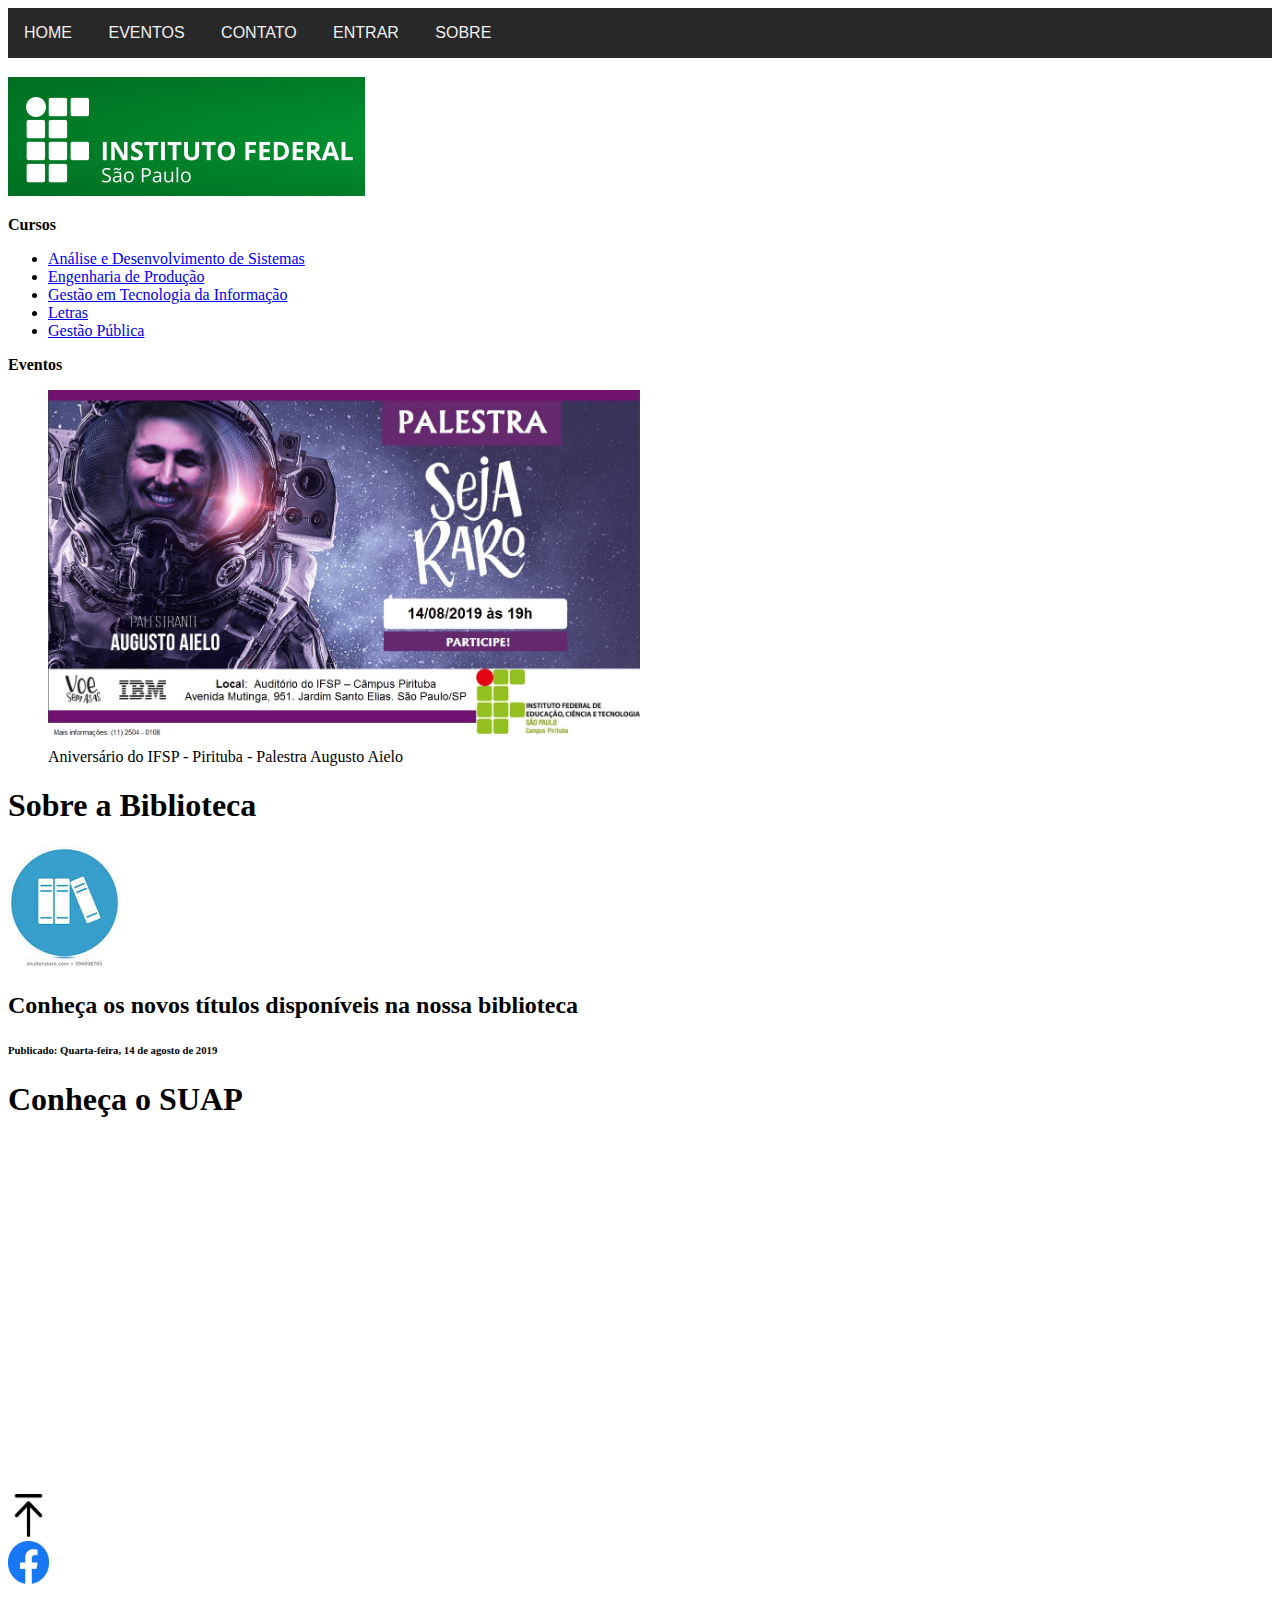
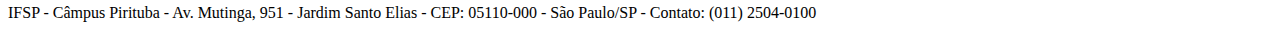
<file: index.html>
<!DOCTYPE html>

<html>

<head>
    <meta charset="UTF-8">
    <link rel="shortcut icon" href="Imagens/favicon.ico" type="image/x-icon">
    <title>HOME - IFSP - Pirituba - DWBA4</title>
</head>

<body>

    <header id="cabecalho">
        <nav>
            <object width="100%" height="65px" data="menu.html"></object>
        </nav>

        <img src="Imagens/Logo.jpg" alt=" " />

        <nav>
            <p><b>Cursos</b></p>
            <ul>
                <li>
                    <a href="ads.html">Análise e Desenvolvimento de Sistemas</a>
                </li>
                <li>
                    <a href="#">Engenharia de Produção</a>
                </li>
                <li>
                    <a href="#">Gestão em Tecnologia da Informação</a>
                </li>
                <li>
                    <a href="#">Letras</a>
                </li>
                <li>
                    <a href="#">Gestão Pública</a>
                </li>
            </ul>
        </nav>

    </header>

    <main>

        <aside>
            <p><b>Eventos</b></p>
            <figure>
                <img src="Imagens/SEJA_RARO.jpg" alt="Palestra Seja Raro" width="50%" height="50%">
                <figcaption>Aniversário do IFSP - Pirituba - Palestra Augusto Aielo</figcaption>
            </figure>
        </aside>


        <section>
            <h1>
                Sobre a Biblioteca
            </h1>

            <article>
                <img src="Imagens/library.jpeg" alt="Biblioteca" />
                <h2>Conheça os novos títulos disponíveis na nossa biblioteca</h2>
                <h6>
                    Publicado: Quarta-feira, 14 de agosto de 2019
                </h6>
            </article>
        </section>
        <section>
            <h1>
                Conheça o SUAP
            </h1>
            <iframe width="560" height="315" src="https://www.youtube.com/embed/yVbOcB1ryh0" frameborder="0" allow="accelerometer; autoplay; encrypted-media; gyroscope; picture-in-picture" allowfullscreen></iframe>
        </section>

    </main>

    <footer>
        <br><br>
        <div id="my_menu" align="left">
            <a href="#cabecalho"><img src="Imagens/MoveTop.png" width="41" height="43" title="Mover para o topo" alt="Mover para o topo"></a><br>
            <a href="https://www.facebook.com/ifsppirituba"><img src="Imagens/facebook.png" width="41" height="43" title="IFSP Facebook" alt="IFSP Facebook"></a>
        </div>
        <p>
            IFSP - Câmpus Pirituba - Av. Mutinga, 951 - Jardim Santo Elias - CEP: 05110-000 - São Paulo/SP - Contato: (011) 2504-0100
        </p>
    </footer>
</body>

</html>
</file>
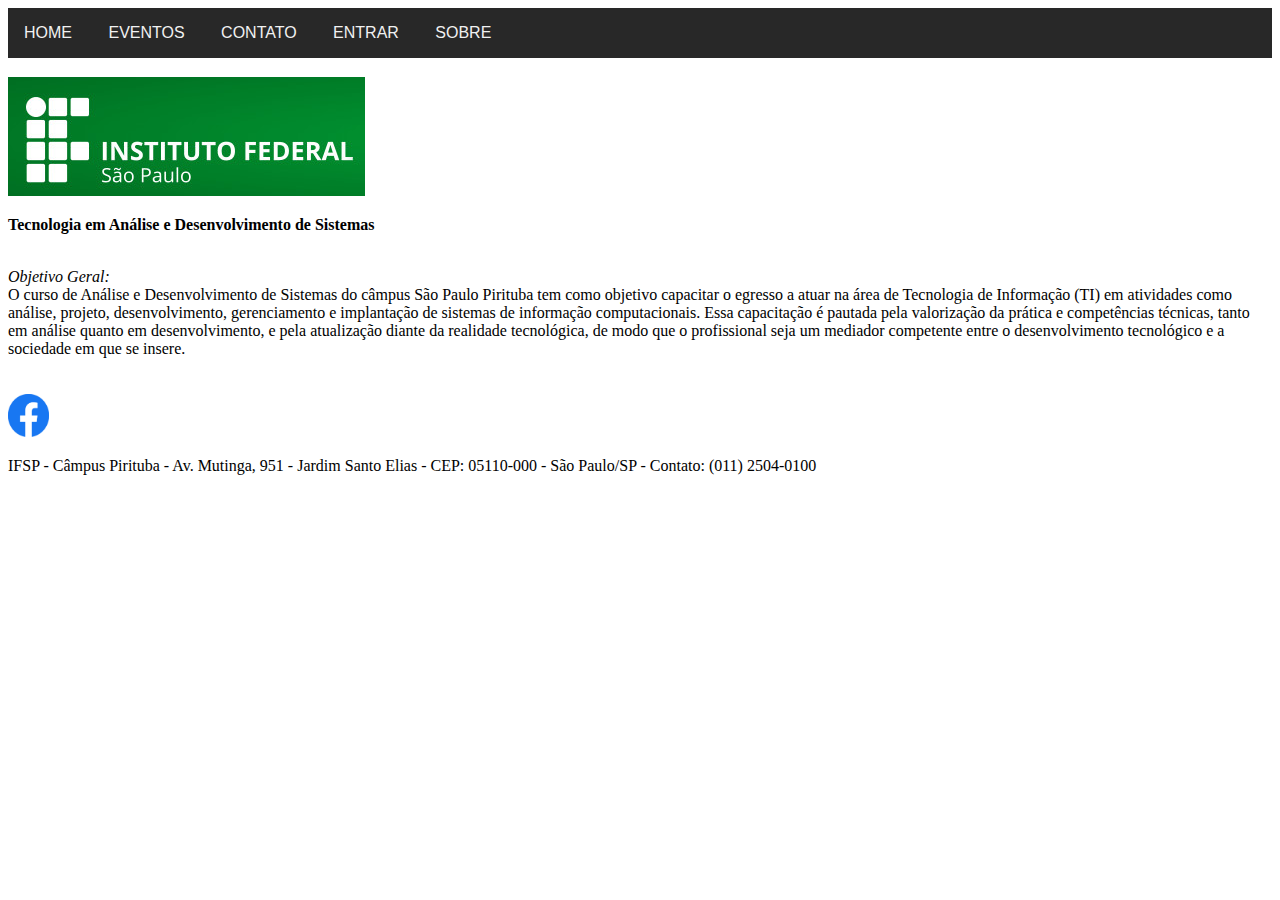
<file: ads.html>
<!DOCTYPE html>
<html>
<head>
  <meta charset="UTF-8">
  <title>ADS - IFSP - Pirituba</title>
</head>
<body>

<header id="cabecalho">
  <nav>
    <object width="100%" height="65px" data="menu.html"></object>
    <img src="Imagens/Logo.jpg" alt=" " />
  </nav>
</header>

  <p><strong>Tecnologia em Análise e Desenvolvimento de Sistemas</strong></p>
  <br>
    <em>Objetivo Geral:</em>
  <br>
    O curso de Análise e Desenvolvimento de Sistemas do câmpus São Paulo Pirituba tem como objetivo capacitar o egresso a atuar na área de Tecnologia de Informação (TI) em atividades como análise, projeto, desenvolvimento, gerenciamento e implantação de sistemas de informação computacionais. Essa capacitação é pautada pela valorização da prática e competências técnicas, tanto em análise quanto em desenvolvimento, e pela atualização diante da realidade tecnológica, de modo que o profissional seja um mediador competente entre o desenvolvimento tecnológico e a sociedade em que se insere.
  <footer>
    <br><br>
     <div id="my_menu" align="left">
        <a href="https://www.facebook.com/ifsppirituba"><img src="Imagens/facebook.png" width="41" height="43" title="IFSP Facebook" alt="IFSP Facebook"></a>
    </div>
    <p>
        IFSP - Câmpus Pirituba - Av. Mutinga, 951 - Jardim Santo Elias - CEP: 05110-000 - São Paulo/SP - Contato: (011) 2504-0100
    </p>
  </footer>
</body>
</html>
</file>
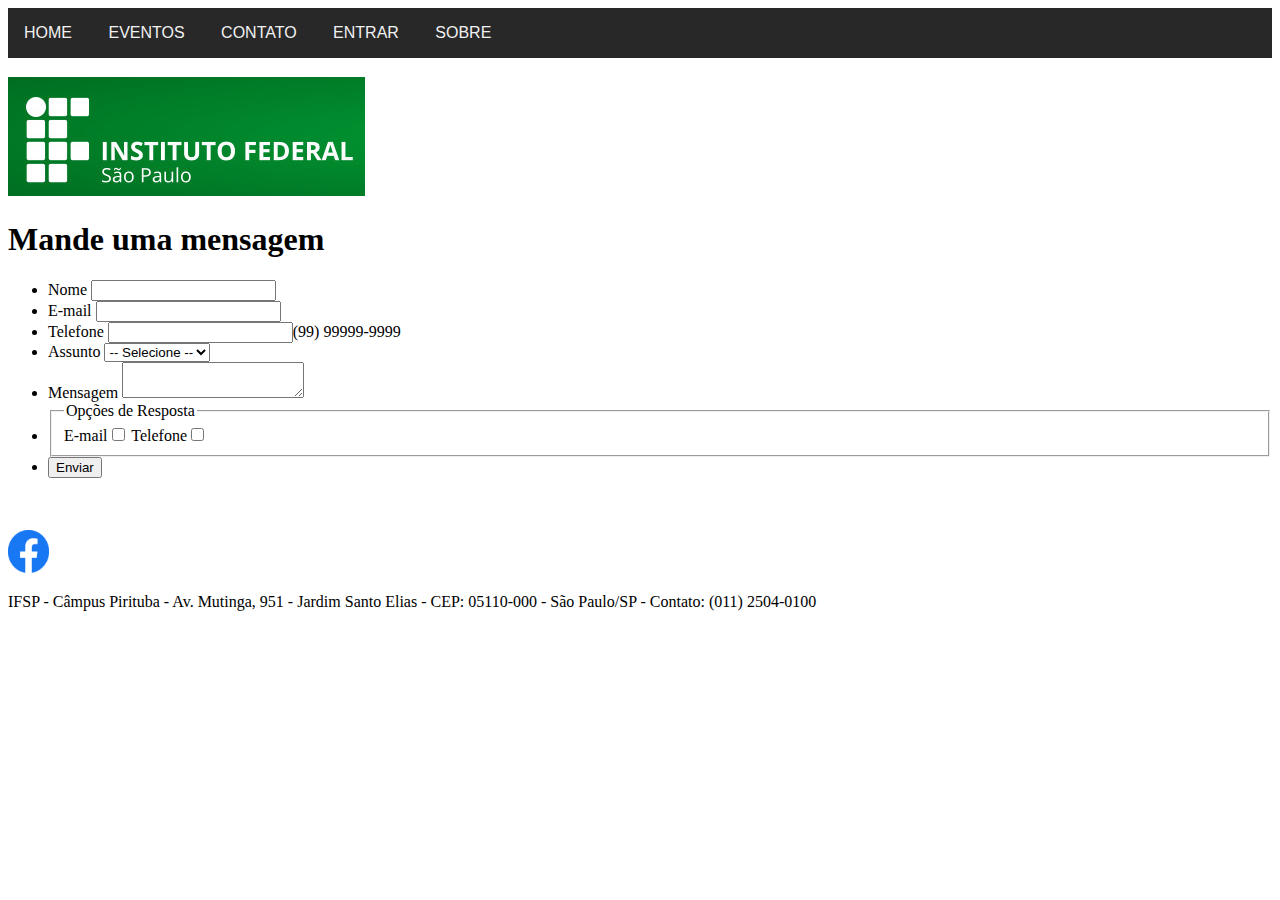
<file: contato.html>
<!DOCTYPE html>
<html>
<head>
<meta charset="UTF-8">
<title>Contato - IFSP - Pirituba</title>
</head>

<body>
    
  <header id="cabecalho">
      <nav>
          <object width="100%" height="65px" data="menu.html"></object>
      </nav>

      <img src="Imagens/Logo.jpg" alt=" " />
  </header>

  <h1>Mande uma mensagem</h1>

  <form>
      <ul>
        <li>
          <label for="nome">Nome</label>
          <input type="text" name="nome" id="nome"><br>
        </li>
        <li>
          <label for="email">E-mail</label>
          <input type="email" name="email" id="email">
        </li>
        <li>
          <label for="telefone">Telefone</label>
          <input type="tel" name="telefone" id="telefone" pattern="\(\d{2}\) \d{5}-\d{4}">(99) 99999-9999
        </li>
        <li>
          Assunto
          <select name="evento">
              <option value="Selecione">-- Selecione --</option>
              <option value="Reclamacao">Reclamação</option>
              <option value="Sugestao">Sugestão</option>
          </select>
        </li>
        <li>
          Mensagem
          <textarea></textarea>
        </li>
        <li>
          <fieldset>
            <legend>Opções de Resposta</legend>
            E-mail<input type="checkbox" name="resposta" value="email">
            Telefone<input type="checkbox" name="resposta" value="telefone">
          </fieldset>
        </li>
        <li>
          <input type="submit" value="Enviar">
        </li>
      </ul>
  </form>

  <footer>
      <br><br>
      <div id="my_menu" align="left">
          <a href="https://www.facebook.com/ifsppirituba"><img src="Imagens/facebook.png" width="41" height="43" title="IFSP Facebook" alt="IFSP Facebook"></a>
      </div>
      <p>
          IFSP - Câmpus Pirituba - Av. Mutinga, 951 - Jardim Santo Elias - CEP: 05110-000 - São Paulo/SP - Contato: (011) 2504-0100
      </p>
  </footer>
</body>
</html>
</file>
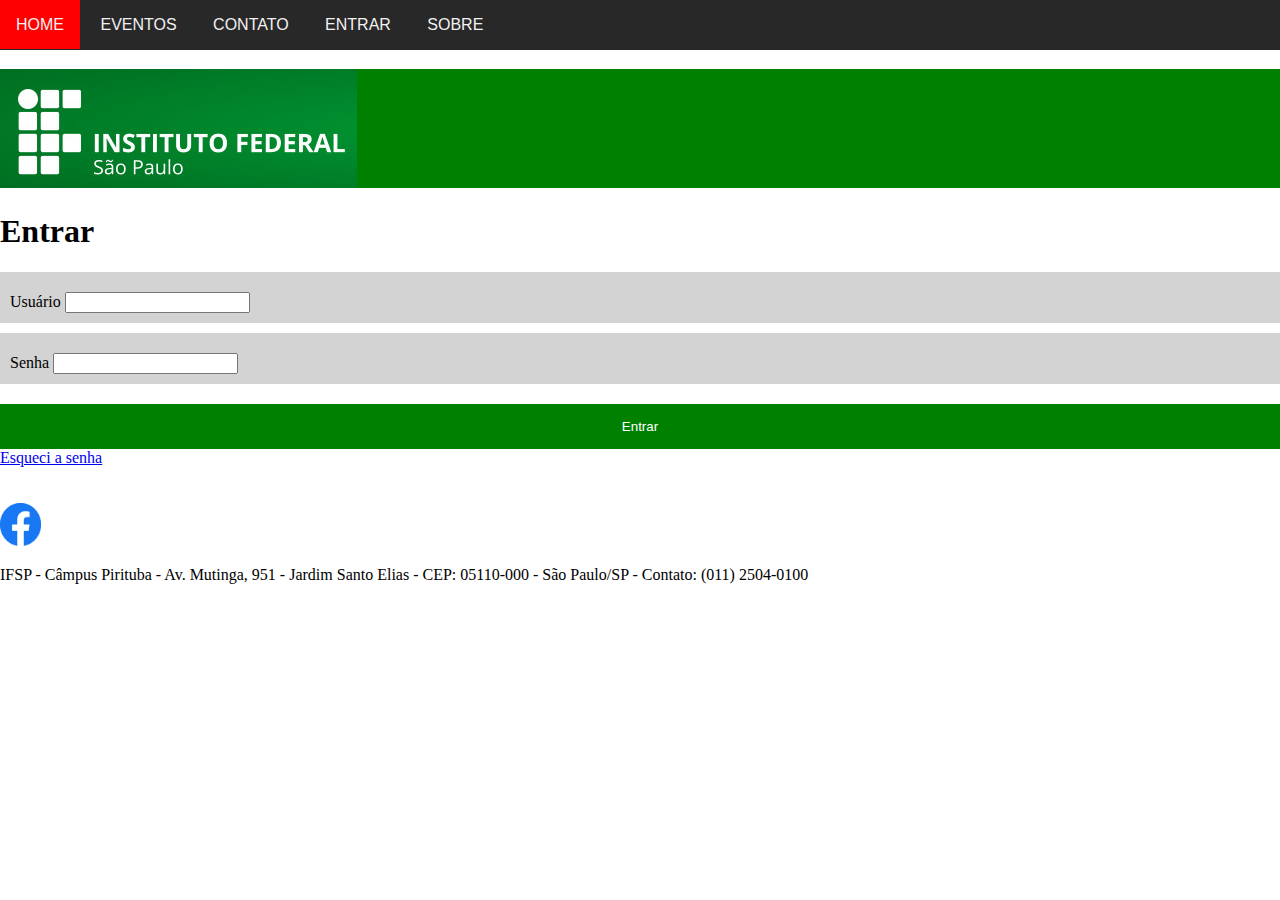
<file: entrar.html>
<!DOCTYPE html>
<html>
<head>
<meta charset="UTF-8">
<title>Contato - IFSP - Pirituba</title>
<link rel="stylesheet" href="css/style.css">
</head>

<body>
    
  <header id="cabecalho">
      <nav>
          <object width="100%" height="65px" data="menu.html"></object>
      </nav>

      <img id="if" src="Imagens/Logo.jpg" alt=" " />
  </header>

  <h1>Entrar</h1>

  <form>
    <div class="entrar">
    <label for="usuario">Usuário</label>
    <input type="text" name="usuario" id="usuario"><br>
    </div>
    <div class="entrar">
    <label for="senha">Senha</label>
    <input type="password" name="senha" id="senha"><br>
    </div>
    <input id="submit" type="submit" value="Entrar">
    <a href="entrar.html">Esqueci a senha</a>
  </form>

  <footer>
      <br><br>
      <div align="left">
          <a href="https://www.facebook.com/ifsppirituba"><img src="Imagens/facebook.png" width="41" height="43" title="IFSP Facebook" alt="IFSP Facebook"></a>
      </div>
      <p>
          IFSP - Câmpus Pirituba - Av. Mutinga, 951 - Jardim Santo Elias - CEP: 05110-000 - São Paulo/SP - Contato: (011) 2504-0100
      </p>
  </footer>
</body>
</html>
</file>
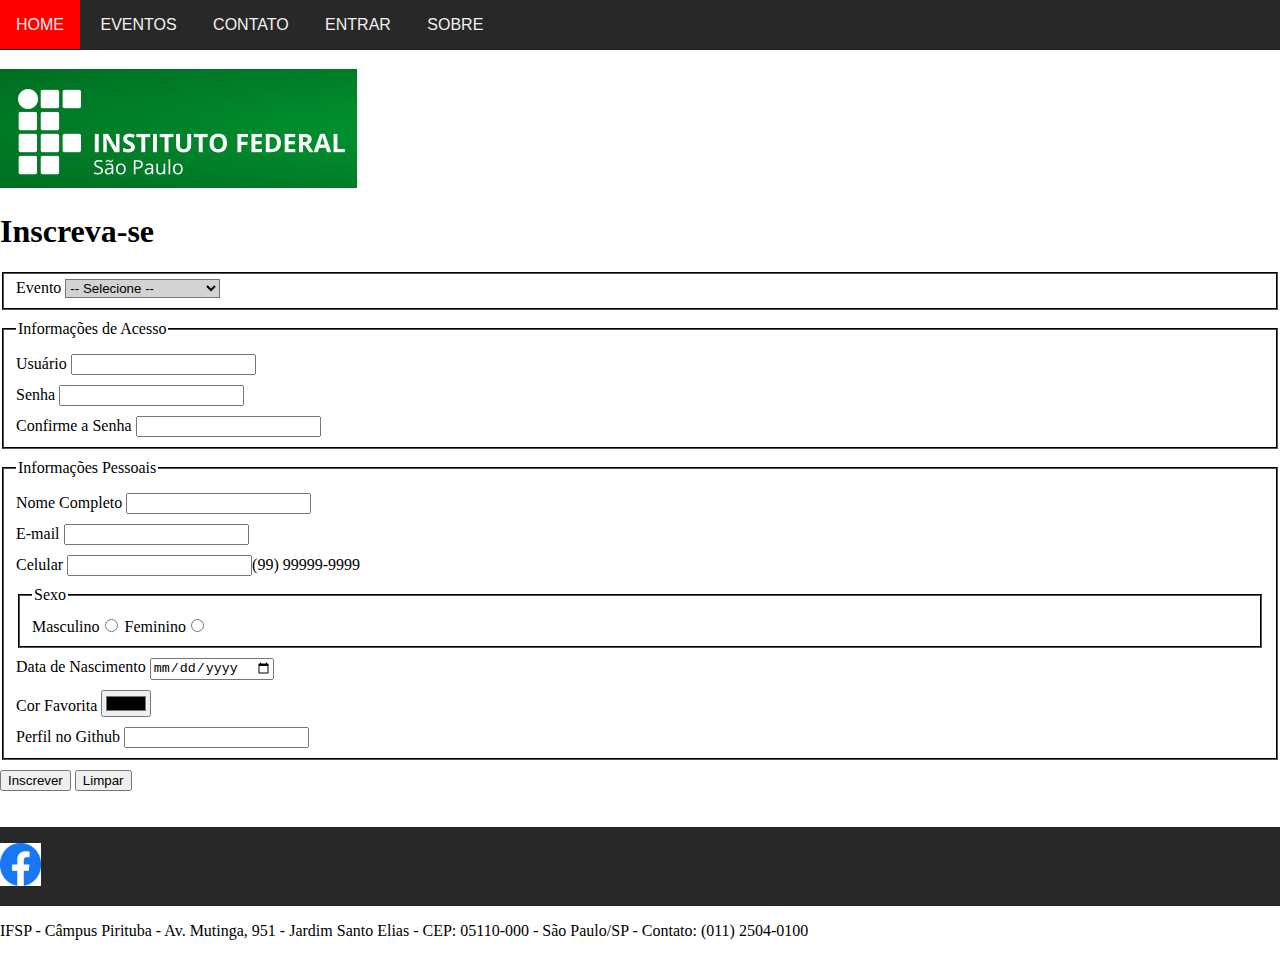
<file: eventos.html>
<!DOCTYPE html>
<html>
<head>
    <meta charset="UTF-8">
    <title>Eventos - IFSP - Pirituba</title>
    <link rel="stylesheet" href="css/style.css">
</head>
<body>
    
    <header id="cabecalho">
        <nav>
            <object width="100%" height="65px" data="menu.html"></object>
        </nav>

        <img src="Imagens/Logo.jpg" alt=" " />
    </header>

    <h1>Inscreva-se</h1>

    <form>
        <fieldset>
            Evento
            <select name="evento">
                <option value="Selecione">-- Selecione --</option>
                <option value="VoeSemAsas">Voe sem asas</option>
                <option value="FestaJunina">Festa Junina</option>
                <option value="SemanaDeTecnologia">Semana de tecnologia</option>
            </select>
        </fieldset>
        <fieldset>
            <legend>Informações de Acesso</legend>
            <label for="usuario">Usuário</label>
            <input type="text" name="usuario" id="usuario"><br>
            <label for="senha">Senha</label>
            <input type="password" name="senha" id="senha"><br>
            <label for="confirmeSenha">Confirme a Senha</label>
            <input type="password" name="confirmeSenha" id="confirmeSenha">
        </fieldset>
        <fieldset>
            <legend>Informações Pessoais</legend>
            <label for="nomeCompleto">Nome Completo</label>
            <input type="text" name="nomeCompleto" id="nomeCompleto"><br>
            <label for="email">E-mail</label>
            <input type="email" name="email" id="email"><br>
            <label for="celular">Celular</label>
            <input type="tel" name="celular" id="celular" pattern="\(\d{2}\) \d{5}-\d{4}">(99) 99999-9999
            <fieldset>
                <legend>Sexo</legend>
                Masculino<input type="radio" value="masculino" name="sexo">
                Feminino<input type="radio" value="feminino" name="sexo">
            </fieldset>
            <label for="dataNascimento">Data de Nascimento</label>
            <input type="date" name="dataNascimento" id="dataNascimento"><br>
            <label for="corFavorita">Cor Favorita</label>
            <input type="color" name="corFavorita" id="corFavorita"><br>
            <label for="perfilGithub">Perfil no Github</label>
            <input type="url" name="perfilGithub" id="perfilGithub">
        </fieldset>
        <input type="submit" value="Inscrever">
        <input type="reset" value="Limpar">
    </form>

    <footer>
        <br><br>
        <div id="my_menu" align="left">
            <a href="https://www.facebook.com/ifsppirituba"><img src="Imagens/facebook.png" width="41" height="43" title="IFSP Facebook" alt="IFSP Facebook"></a>
        </div>
        <p>
            IFSP - Câmpus Pirituba - Av. Mutinga, 951 - Jardim Santo Elias - CEP: 05110-000 - São Paulo/SP - Contato: (011) 2504-0100
        </p>
    </footer>
</body>
</html>
</file>
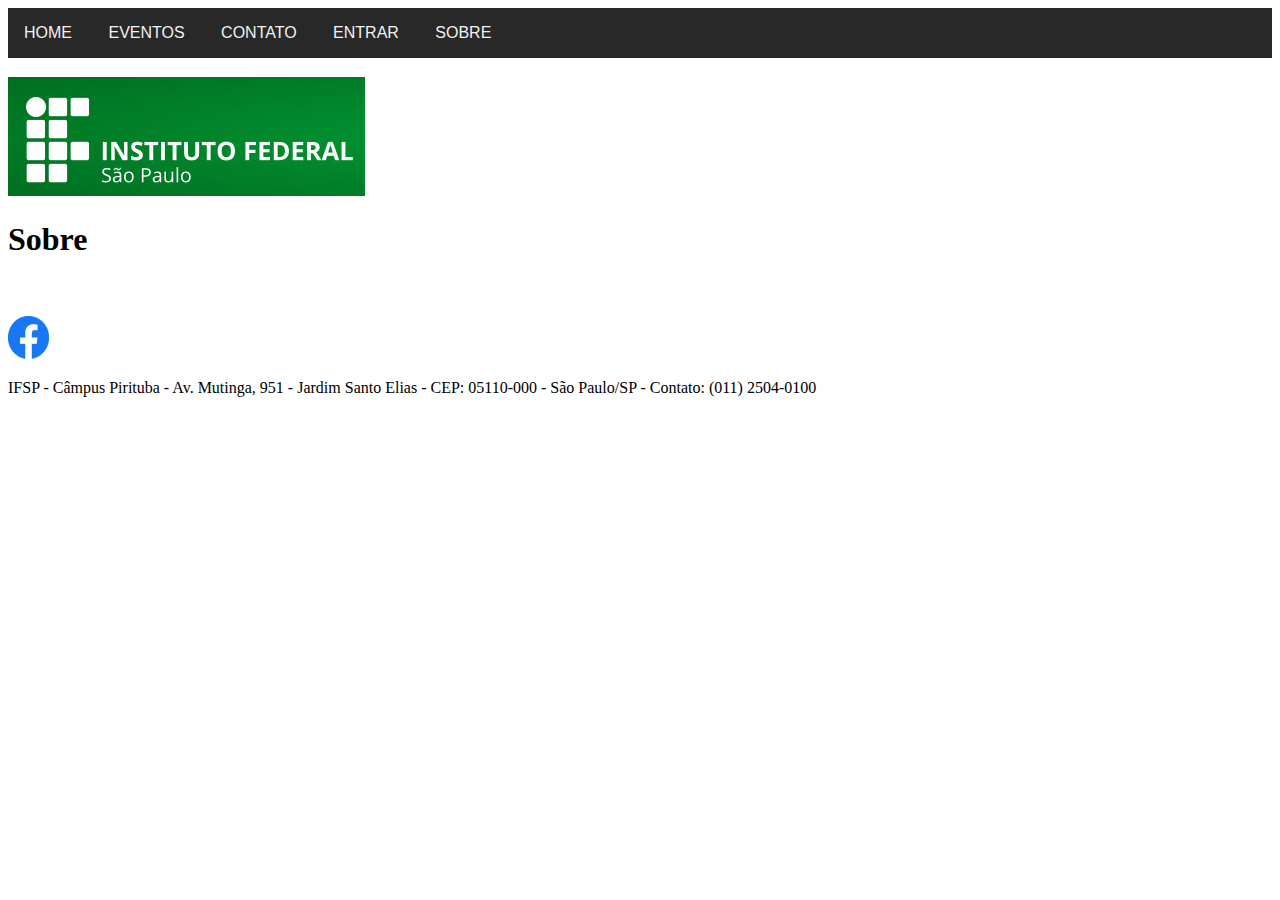
<file: sobre.html>
<!DOCTYPE html>
<html>
<head>
<meta charset="UTF-8">
<title>Sobre - IFSP - Pirituba</title>
</head>
<body>

  <header id="cabecalho">
    <nav>
      <object width="100%" height="65px" data="menu.html"></object>
      <img src="Imagens/Logo.jpg" alt=" " />
    </nav>
  </header>

  <h1>Sobre</h1>

  <footer>
      <br><br>
      <div id="my_menu" align="left">
          <a href="https://www.facebook.com/ifsppirituba"><img src="Imagens/facebook.png" width="41" height="43" title="IFSP Facebook" alt="IFSP Facebook"></a>
      </div>
      <p>
          IFSP - Câmpus Pirituba - Av. Mutinga, 951 - Jardim Santo Elias - CEP: 05110-000 - São Paulo/SP - Contato: (011) 2504-0100
      </p>
  </footer>

</body>
</html>
</file>
<file: css/style.css>
body {
  margin: 0;
}

label, input, fieldset {
  margin-top: 10px;
}

fieldset {
  border-width: 2px;
  border-color: black;
}

#h1Index, iframe {
  text-align: center;
}

#indexImg {
  display: block;
  border-radius: 50%;
  margin: auto;
}

iframe {
  display: block;
  margin: auto;
}

option, select {
  background-color: lightgray;
}

figcaption {
  border-style: dotted;
}

#if {
  background-color: green;
  padding-left: 0px;
  padding-right: 100%;
  margin: 0;
}

#my_menu {
  background-color: #282828;
  font-family: Arial, Helvetica, sans-serif;
  padding: 16px 0px;
}

.menuLink {
  padding: 16px 16px;
}

#sobre {
  margin-left: auto;
  margin-right: 0;
}

#my_menu a {
  color: #f1f1f1;
  text-decoration: none;
}


.menuLink:hover {
  background-color: red;
}

#submit {
  border: 0;
  width: 100%;
  color: white;
  background-color: green;
  padding: 15px;
}

ul, li {
  margin-left: 0;
  margin-bottom: 10px;
}

.entrar {
  border: 0;
  background-color: lightgrey;
  margin-bottom: 10px;
  padding: 10px;
}
</file>
